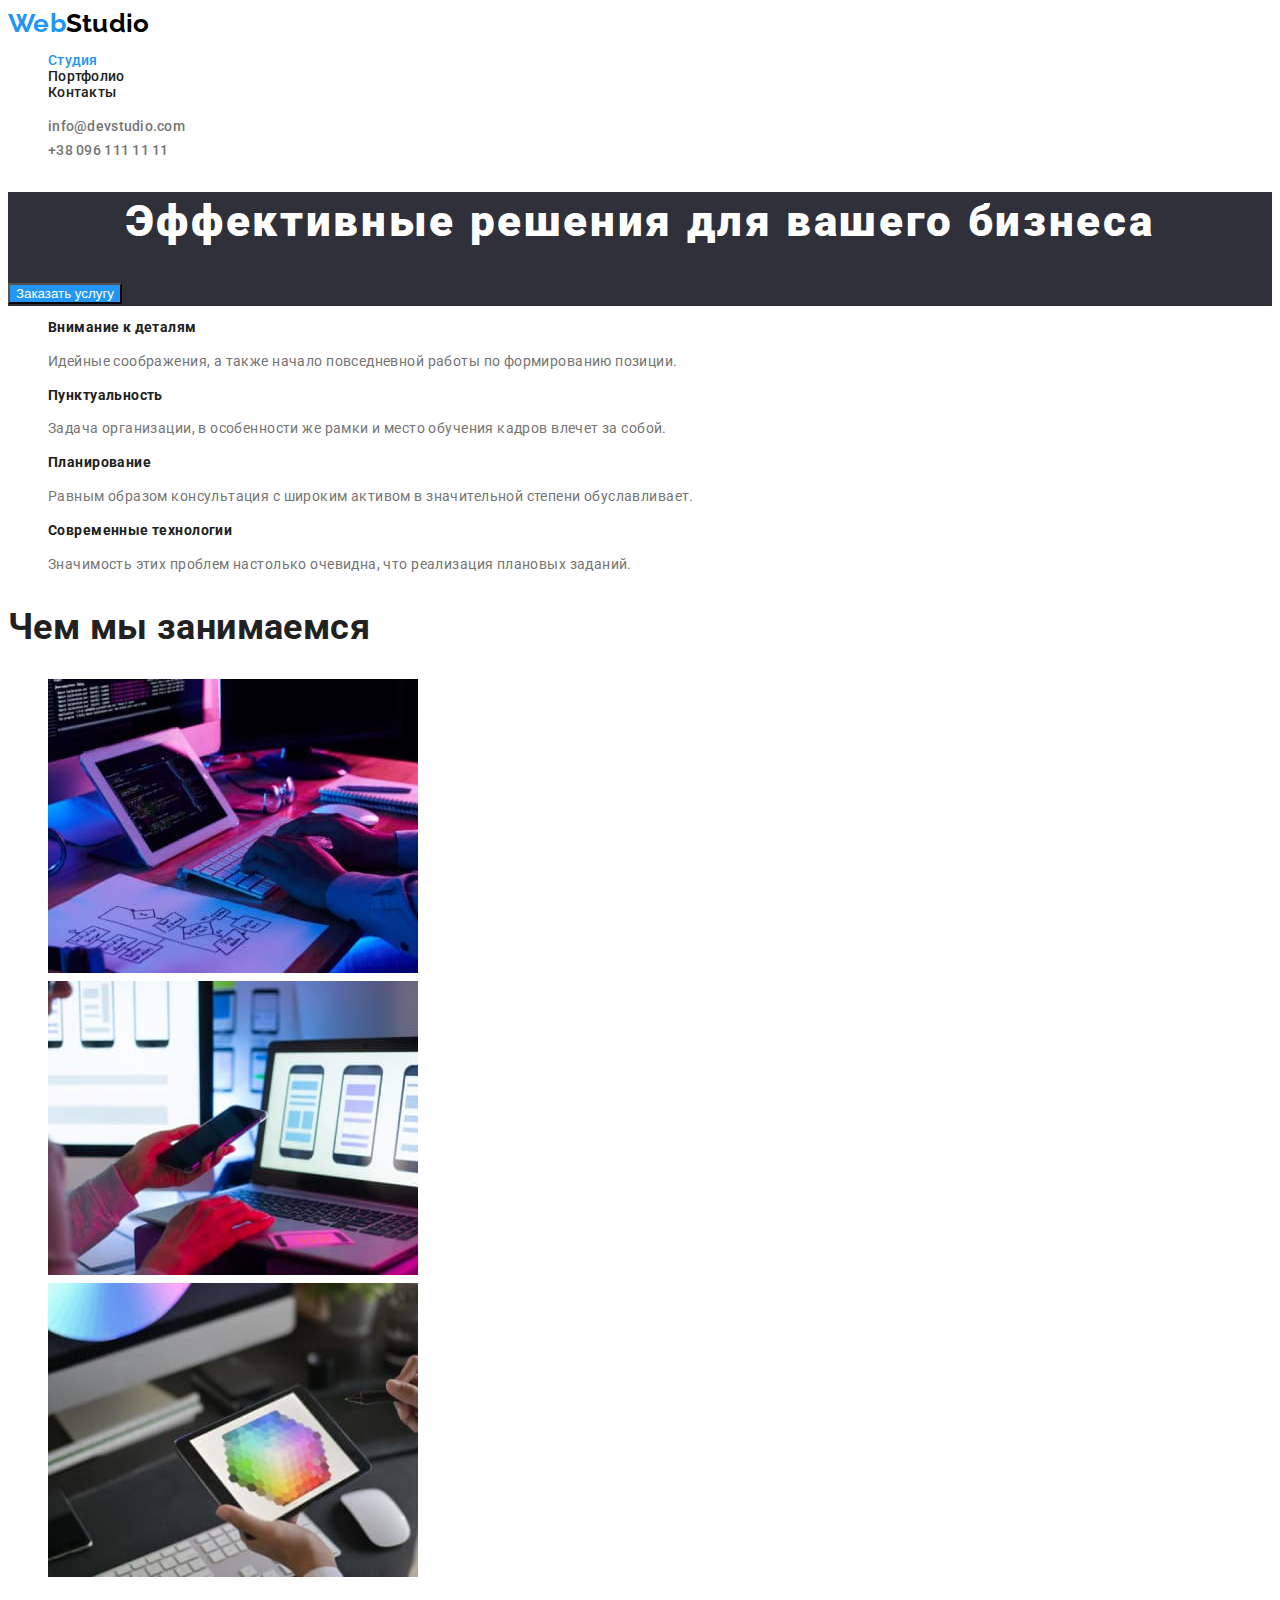
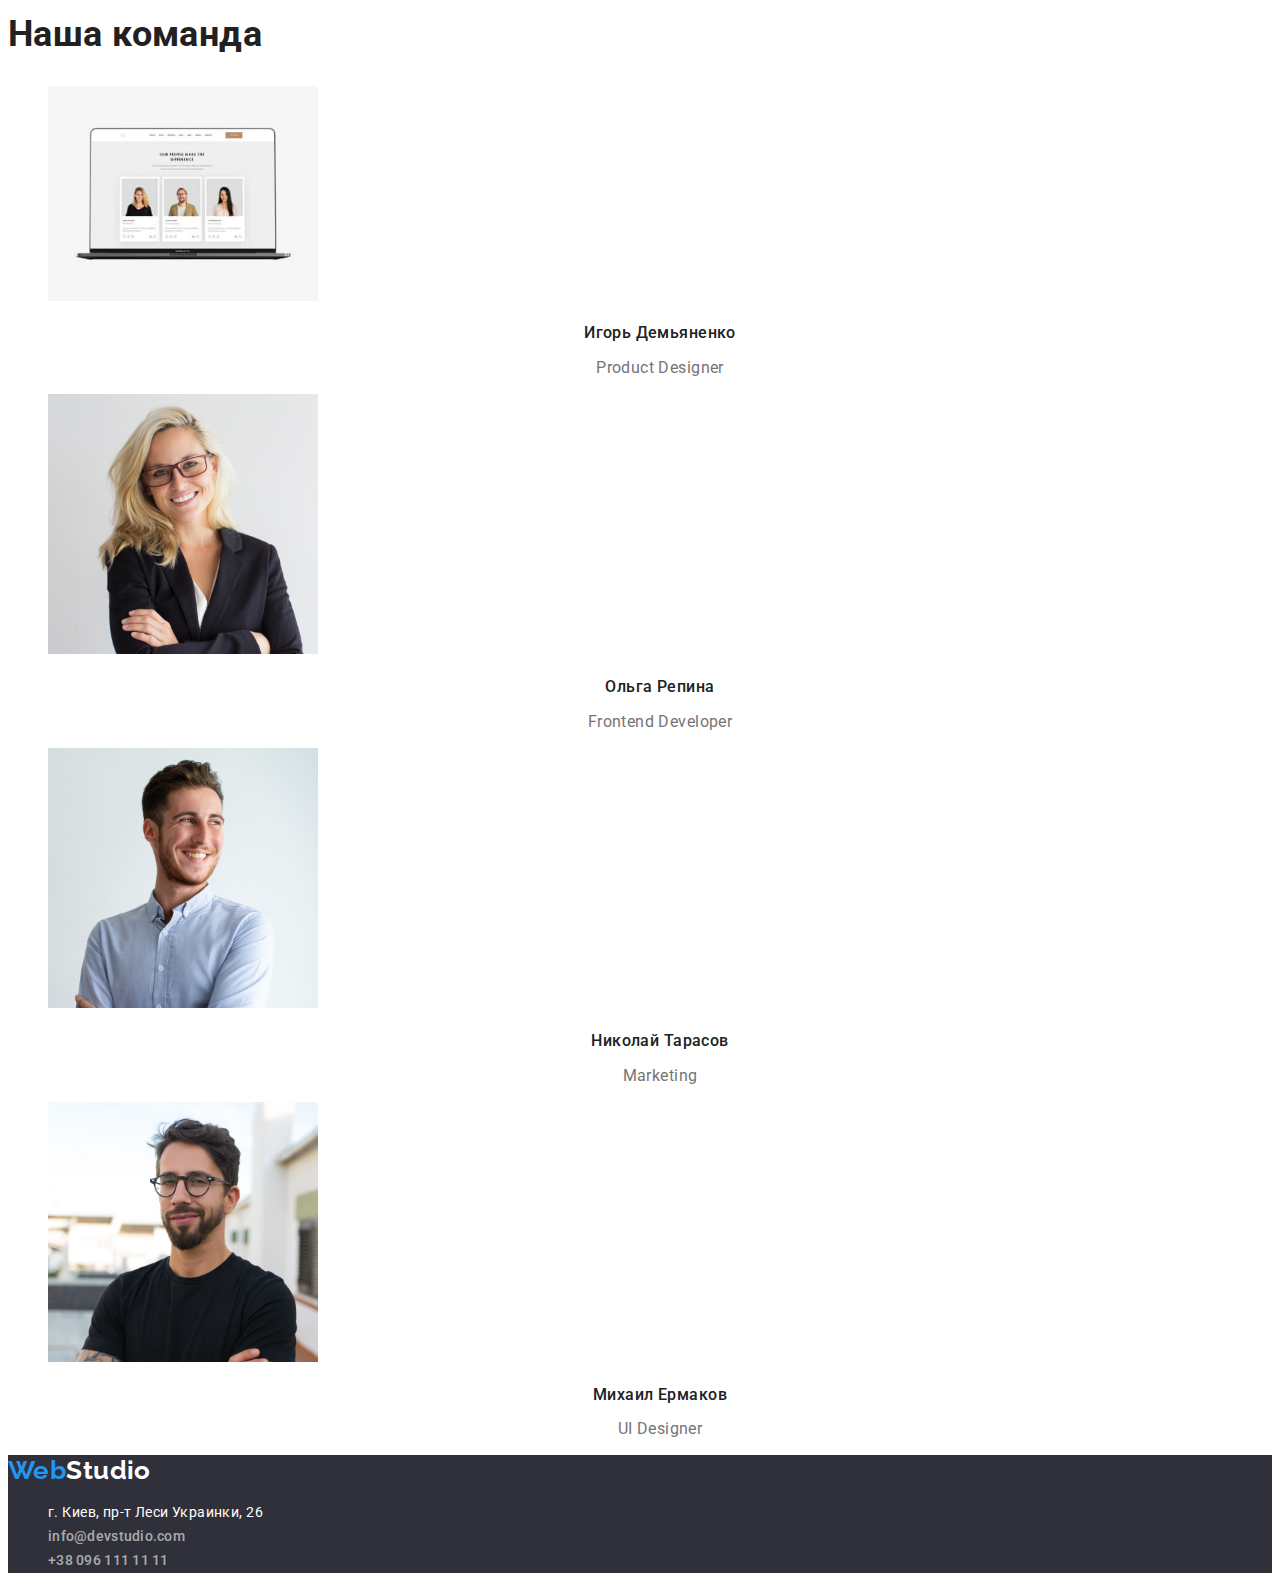
<file: index.html>
<!DOCTYPE html>
<html lang="ru">
<head>
    <meta charset="UTF-8">
    <meta http-equiv="X-UA-Compatible" content="IE=edge">
    <meta name="viewport" content="width=device-width, initial-scale=1.0">
    <title>Document</title>
    <link rel="preconnect" href="https://fonts.googleapis.com">
<link rel="preconnect" href="https://fonts.gstatic.com" crossorigin>
<link href="https://fonts.googleapis.com/css2?family=Raleway:wght@700&family=Roboto:wght@400;500;700;900&display=swap" rel="stylesheet">
    <link rel="stylesheet" href="./css/styles.css">
</head>
<body class="page">
<header> 
    <nav class="site-nav"> 
    <a href="./index.html" class="logo-black">
    <span class="logo">Web</span>Studio
        </a>
    <ul class="site-nav-list list">
 <li class="site-nav-item"><a href="./index.html" class="site-nav-link-current">Студия</a></li>
 <li class="site-nav-item"><a href="./portfolio.html" class="site-nav-link"> Портфолио</a></li>
 <li class="site-nav-item"><a href="./index.html" class="site-nav-link"> Контакты</a></li>
    </ul>
</nav>
    <ul class="contacts-list list">
        <li><a href="info@devstudio.com" class="contacts-link">info@devstudio.com </a></li>
        <li><a href="tel+380961111111" class="contacts-link">+38 096 111 11 11</a></li>
    </ul>

   

</header>
<main>

<section class="hero">
    <h1 class="hero-title">Эффективные решения для вашего бизнеса</h1>
   <button type="button" class="hero-button">Заказать услугу</button>


</section>


<section class="features">
<ul class="features-list list">
<li><h3 class="features-title">Внимание к деталям</h3>
<p>Идейные соображения, а также начало повседневной 
    работы по формированию позиции.</p></li>
<li><h3 class="features-title">Пунктуальность</h3>
<p>Задача организации, в особенности же рамки и 
    место обучения кадров влечет за собой.</p></li>
<li><h3 class="features-title">Планирование</h3><p>Равным образом консультация с широким активом 
    в значительной степени обуславливает.</p></li>
<li><h3 class="features-title">Современные технологии</h3>
    <p>Значимость этих проблем настолько очевидна, 
        что реализация плановых заданий.</p>
    </li>
</ul>
</section>


    <section class="work">
    <h2 class="work-title">Чем мы занимаемся</h2>
    <ul class="work-list list">
    <li> <img src="./images/photo1.jpg" width="370" alt="Человек печатает на клавиатуре"/>
    </li>
    <li><img src="./images/photo2.jpg" width="370" alt="Человек выбирает модели мобильных телефонов"/>
        </li>
        
    <li>
    <img src="./images/photo3.jpg" width="370" alt="Выбираем палитру цветов"/>
    </li>
    </ul>
    
</section>

<section class="team">
<h2 class="team-title">Наша команда</H2>
<ul class="team-list list">

    <li><img src="./images/photo11.jpg" width="270" alt="Мужчина с бородой и в очках"/>
     <h3 class="team-heading">Игорь Демьяненко</h3>
     <p class="team-text">Product Designer</p></li>
     <li><img src="./images/worker1.jpg" width="270" alt="Женщина в очках и пиджаке"/>
     <h3 class="team-heading">Ольга Репина</h3>
     <p class="team-text">Frontend Developer</p></li>
     <li><img src="./images/worker2.jpg" width="270" alt="Мужчина с бородой и голубой рубашке"/>
     <h3 class="team-heading">Николай Тарасов</h3>
     <p class="team-text"> Marketing</p></li>
     <li><img src="./images/worker3.jpg" width="270" alt="Мужчина в очках и черной рубашке"/>
     <h3 class="team-heading">Михаил Ермаков</h3>
     <p class="team-text">UI Designer</p></li>
     </ul>

</section>

</main>

<footer class="footer">
    <a href="./index.html" class="logo-white">
    <span class="logo">Web</span>Studio
    </a>
    <ul class="footer-list list">
    <li class="footer-address">г. Киев, пр-т Леси Украинки, 26</li>
    <li><a class="footer-link" href="info@devstudio.com">info@devstudio.com </a></li>
    <li><a class="footer-link" href="tel+380961111111">+38 096 111 11 11</a></li>
    </ul>
    

</footer>



</body>
</html>
</file>
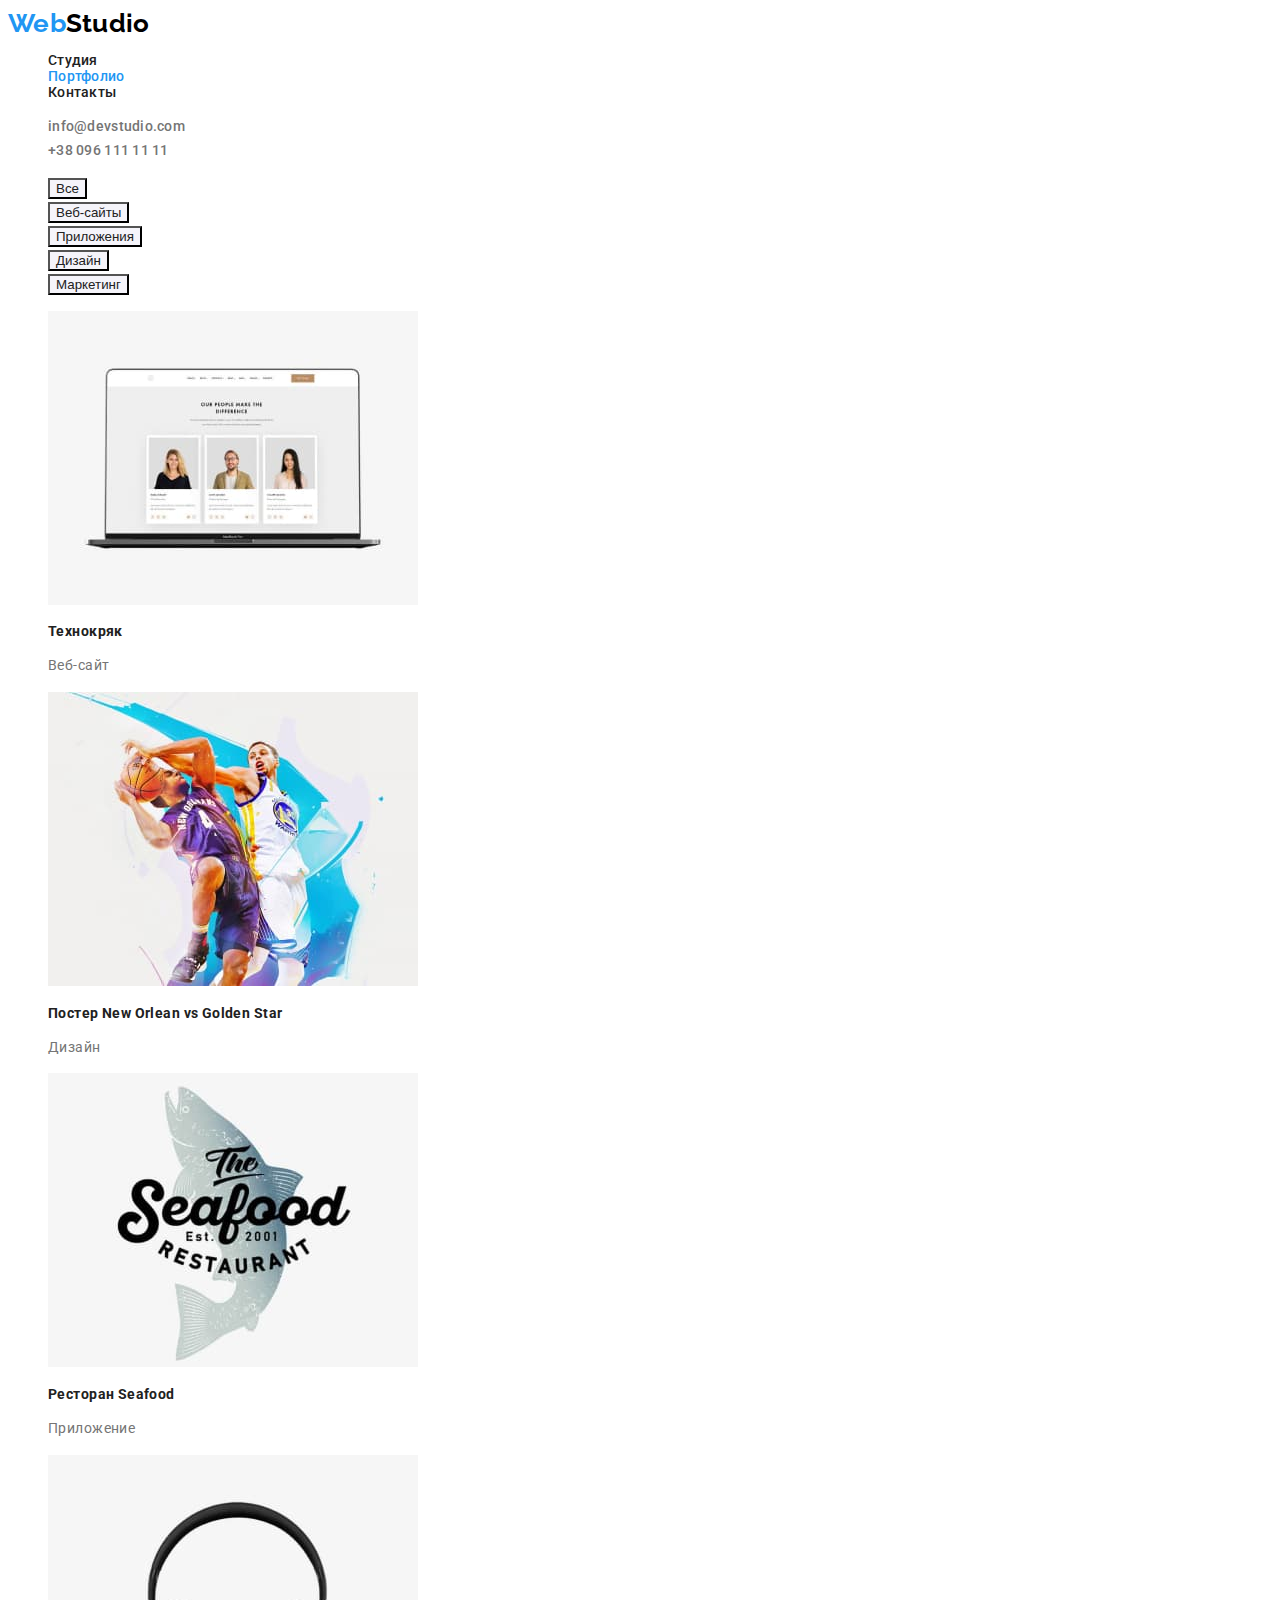
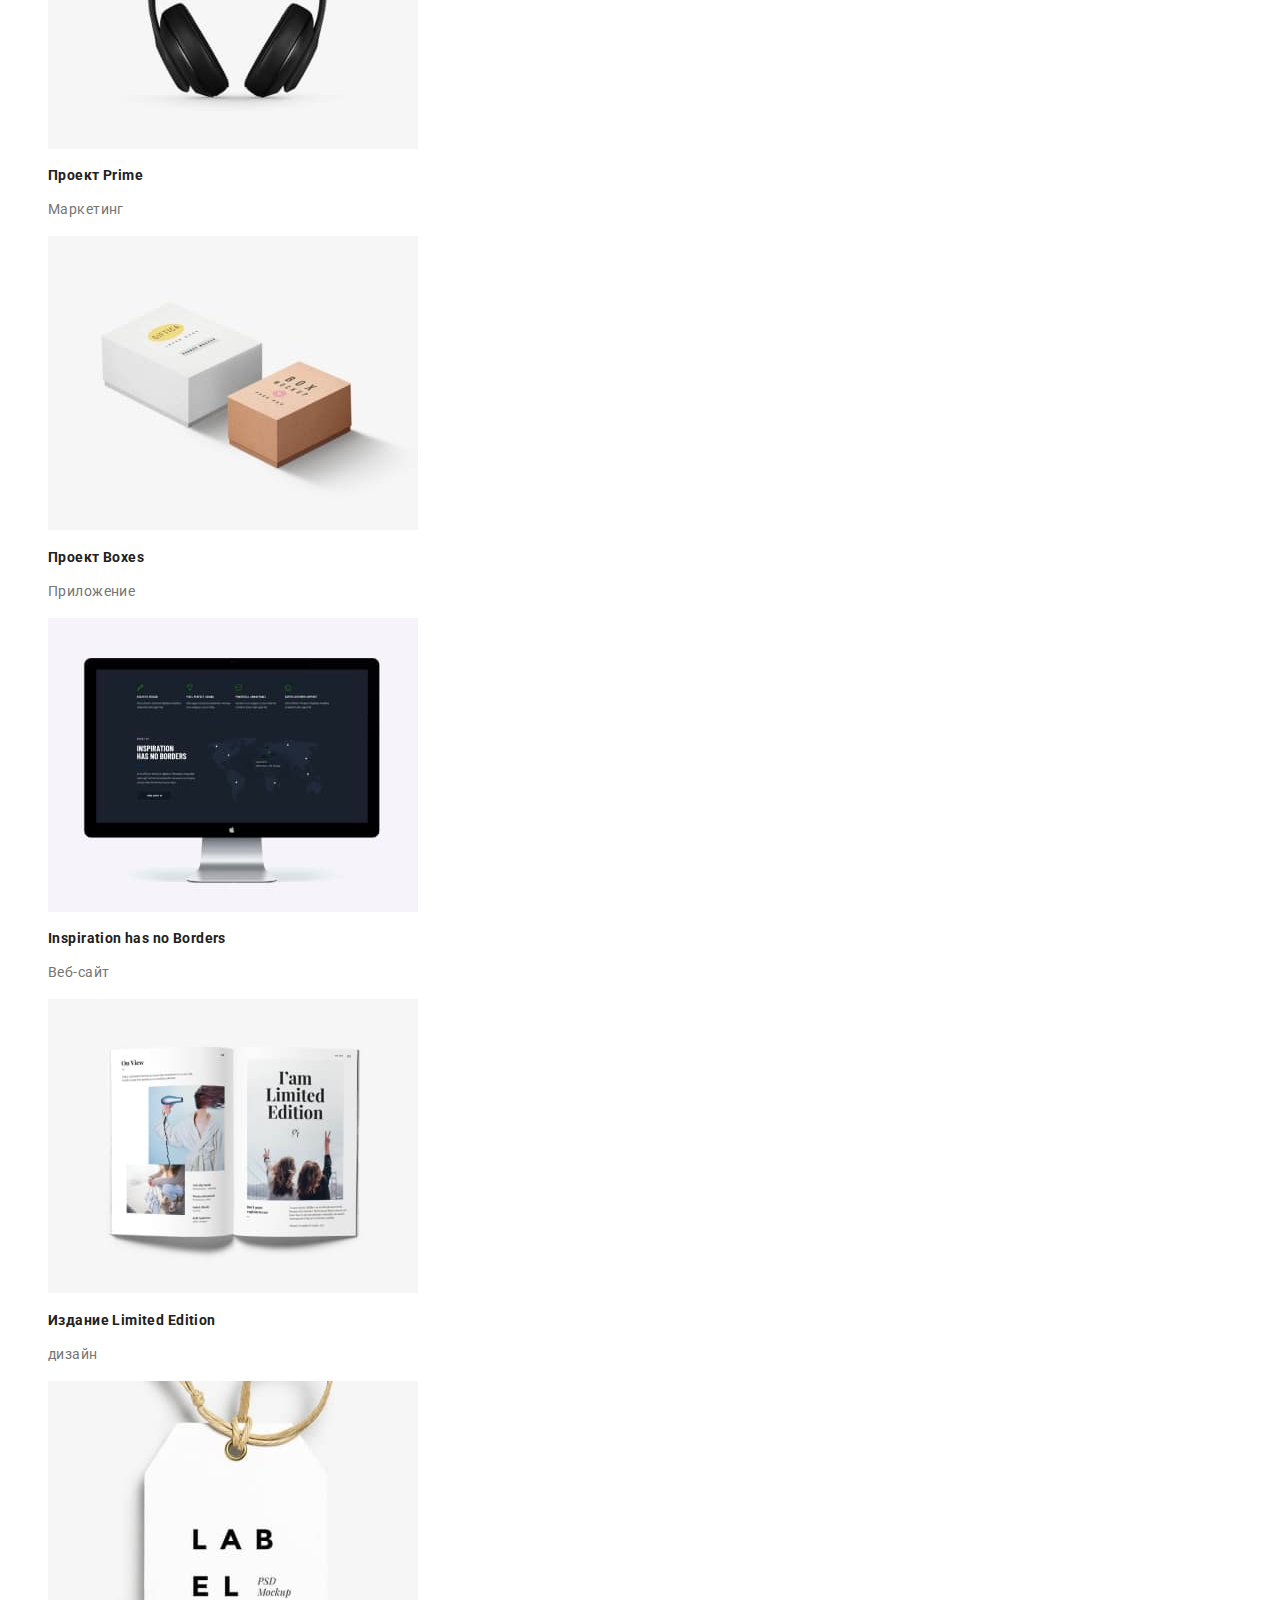
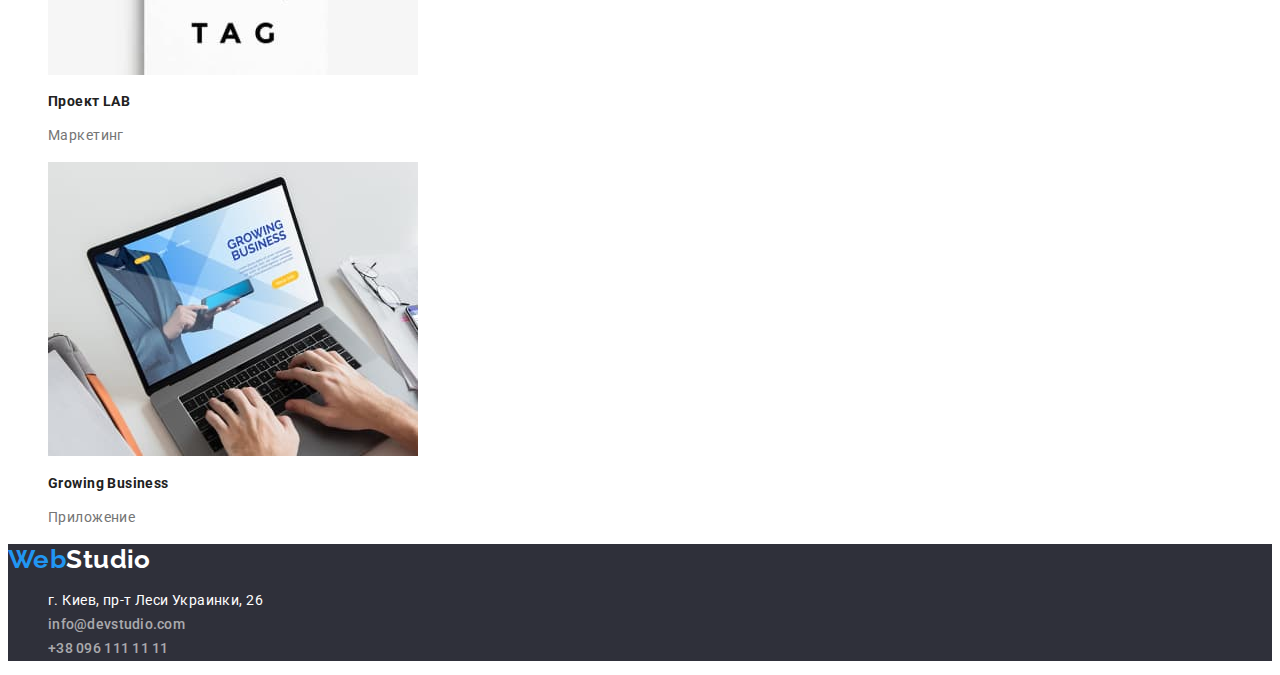
<file: portfolio.html>
<!DOCTYPE html>
<html lang="ru">
<head>
    <meta charset="UTF-8">
    <meta http-equiv="X-UA-Compatible" content="IE=edge">
    <meta name="viewport" content="width=device-width, initial-scale=1.0">
    <title>Document</title>
    <link rel="preconnect" href="https://fonts.googleapis.com">
<link rel="preconnect" href="https://fonts.gstatic.com" crossorigin>
<link href="https://fonts.googleapis.com/css2?family=Raleway:wght@700&family=Roboto:wght@400;500;700;900&display=swap" rel="stylesheet">
    <link rel="stylesheet" href="./css/styles.css">
</head>
<body class="page">
    <header> 
    <nav class="site-nav"> 
        <a href="/index.html" class="logo-black">
        <span class="logo">Web</span>Studio
        </a>
        <ul class="site-nav-list list">
     <li class="site-nav-item"><a href="./index.html" class="site-nav-link"> Студия</a></li>
     <li class="site-nav-item"><a href="./portfolio.html" class="site-nav-link-current"> Портфолио</a></li>
     <li class="site-nav-item"><a href="./index.html" class="site-nav-link"> Контакты</a></li>
        </ul>
    </nav>
        <ul class="contacts-list list">
            <li><a href="info@devstudio.com" class="contacts-link">info@devstudio.com </a></li>
            <li><a href="tel+380961111111" class="contacts-link">+38 096 111 11 11</a></li>
        </ul> 
    </header>
<main> 

 <section> 
     <h1 hidden>Фильтры</h1> 
<ul class="filters list">
    <li><button type="button" class="filters-button">Все</button></li>
<li><button type="button" class="filters-button">Веб-сайты</button></li>
<li><button type="button" class="filters-button">Приложения</button></li>
<li><button type="button" class="filters-button">Дизайн</button></li>
<li><button type="button" class="filters-button"> Маркетинг</button></li></ul>
    
   
    
    <ul class="activity list">
            <li><img src="./images/photo11.jpg" width="370" alt="Созданий веб-сайтов"/>
            <h2 class="activity-title">Технокряк</h2>
            <p>Веб-сайт</p></li>
            <li><img src="./images/photo12.jpg"  width="370" alt="Два баскетболиста борятся за мяч"/>
            <h2 class="activity-title">Постер New Orlean vs Golden Star</h2>
            <p>Дизайн</p></li>
            <li><img src="./images/photo13.jpg" width="370" alt="Рыбный ресторан"/>
            <h2 class="activity-title">Ресторан Seafood</h2>
            <p>Приложение</p></li>
            <li><img src="./images/photo14.jpg" width="370" alt="Наушники"/>
            <h2 class="activity-title">Проект Prime</h2>
            <p>Маркетинг</p></li>
            <li><img src="./images/photo15.jpg" width="370" alt="Две коробки"/>
            <h2 class="activity-title">Проект Boxes</h2>
            <p>Приложение</p></li>
            <li><img src="./images/photo16.jpg"  width="370" alt="Оформление стилистически веб-сайта"/>
            <h2 class="activity-title">Inspiration has no Borders</h2>
            <p>Веб-сайт</p></li>
            <li><img src="./images/photo17.jpg" width="370" alt="Открытая книга"/>
            <h2 class="activity-title">Издание Limited Edition</h2>
            <p>дизайн</p></li>
            <li><img src="./images/photo18.jpg" width="370" alt="Белый ярлык"/>
            <h2 class="activity-title">Проект LAB</h2>
            <p>Маркетинг</p></li>
            <li><img src="./images/photo19.jpg" width="370" alt="Открытое приложение на ноутбуке"/>
            <h2 class="activity-title"> Growing Business</h2>
            <p>Приложение</p>
             </li>

        </ul>
    </section>
    </main>
    <footer class="footer">
        <a href="./index.html" class="logo-white">
            <span class="logo">Web</span>Studio
        </a>
        <ul class="footer-list list">
            <li class="footer-address">г. Киев, пр-т Леси Украинки, 26</li>
            <li><a class="footer-link" href="info@devstudio.com">info@devstudio.com </a></li>
            <li><a class="footer-link" href="tel+380961111111">+38 096 111 11 11</a></li>
        </ul>
    
    
    </footer>


</body>
</html>
</file>
<file: css/styles.css>
:root {
  --primary-text-color: #757575;
  --title-text-color: #212121;
  --accent-color: #2196f3;
  --white-text-color: #ffffff;
  --black-bg-color: #2f303a;
  --button-grey-color: #f5f4fa;
  --logo-black: #000000;
}

body {
  color: var(--primary-text-color);
  background: var(--white-text-color);
  font-family: Roboto, sans-serif;
  letter-spacing: 0.03em;
  font-size: 14px;
  line-height: 1.71;
}

.list {
  list-style: none;
}

.site-nav {
  color: var(--title-text-color);
  font-weight: 500;
  font-size: 14px;
  line-height: 1.14;
  text-decoration: none;
  letter-spacing: 0.02em;
}

.site-nav-link {
  color: var(--title-text-color);
  font-weight: 500;
  font-size: 14px;
  line-height: 1.14;
  text-decoration: none;
}

.site-nav-link:hover,
.site-nav-link:focus {
  color: var(--accent-color);
}

.site-nav-link-current {
  color: var(--accent-color);
  text-decoration: none;
}

.logo {
  color: var(--accent-color);
  font-family: Raleway, sans-serif;
  font-weight: 700;
  font-size: 26px;
  line-height: 1.2;
  text-decoration: none;
}

.logo-black {
  color: var(--logo-black);
  font-family: Raleway, sans-serif;
  font-weight: 700;
  font-size: 26px;
  line-height: 1.19;
  text-decoration: none;
}
.logo-white {
  color: var(--white-text-color);
  font-family: Raleway, sans-serif;
  font-weight: 700;
  font-size: 26px;
  line-height: 1.19;
  text-decoration: none;
}

.hero {
  background-color: var(--black-bg-color);
}
.hero-title {
  color: var(--white-text-color);
  font-weight: 900;
  font-size: 44px;
  line-height: 1.36;
  text-align: center;
  letter-spacing: 0.06em;
}

.features-title {
  color: var(--title-text-color);
  font-weight: 700;
  font-size: 14px;
  line-height: 1.14;
}

.activity-title {
  color: var(--title-text-color);
  font-size: 14px;
  line-height: 1.14;
}
.work-title,
.team-title {
  color: var(--title-text-color);
  font-weight: 700;
  font-size: 36px;
  line-height: 1.16;
}

.team-heading {
  color: var(--title-text-color);
  font-weight: 500;
  font-size: 16px;
  line-height: 1.18;
  text-align: center;
}

.team-text {
  font-size: 16px;
  line-height: 1.18;
  text-align: center;
}

.hero-button {
  background-color: var(--accent-color);
  color: var(--white-text-color);
}
.hero-button:hover,
.hero-button:focus {
  cursor: pointer;
}

.filters-button {
  background-color: var(--button-grey-color);
  color: var(--title-text-color);
}
.filters-button:hover,
.filters-button:focus {
  background-color: var(--accent-color);
  color: var(--white-text-color);
  cursor: pointer;
}

.footer-address {
  font-size: 14px;
  line-height: 1.71;
  color: var(--white-text-color);
}

.contacts-link:hover,
.contacts-link:focus {
  color: var(--accent-color);
}

.footer-link:hover,
.footer-link:focus {
  color: var(--accent-color);
}

.contacts-link {
  color: var(--primary-text-color);
  font-weight: 500;
  font-size: 14px;
  line-height: 1.14;
  letter-spacing: 0.02em;
  text-decoration: none;
}
.footer-link {
  color: var(--primary-text-color);
  font-weight: 500;
  font-size: 14px;
  line-height: 1.14;
  letter-spacing: 0.02em;
  text-decoration: none;
  color: rgba(255, 255, 255, 0.6);
}
.footer {
  background-color: var(--black-bg-color);
}
</file>
